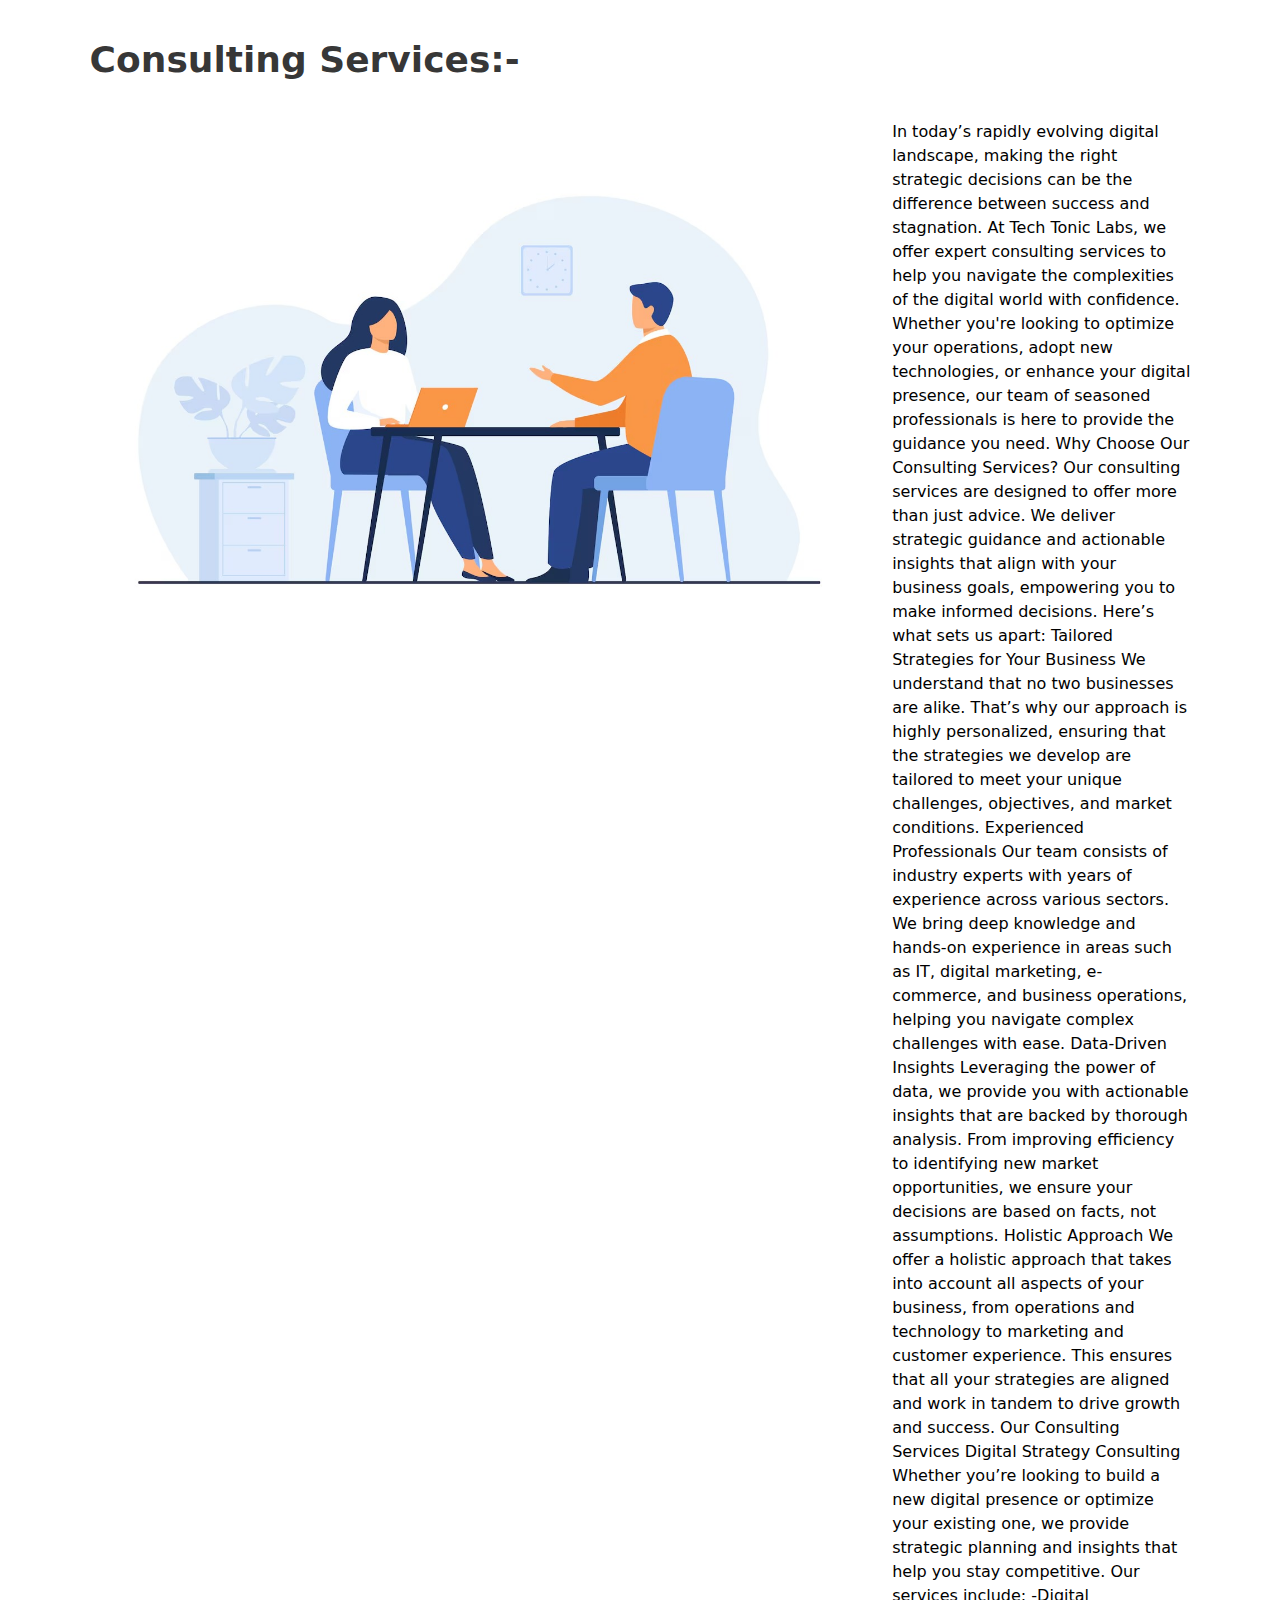
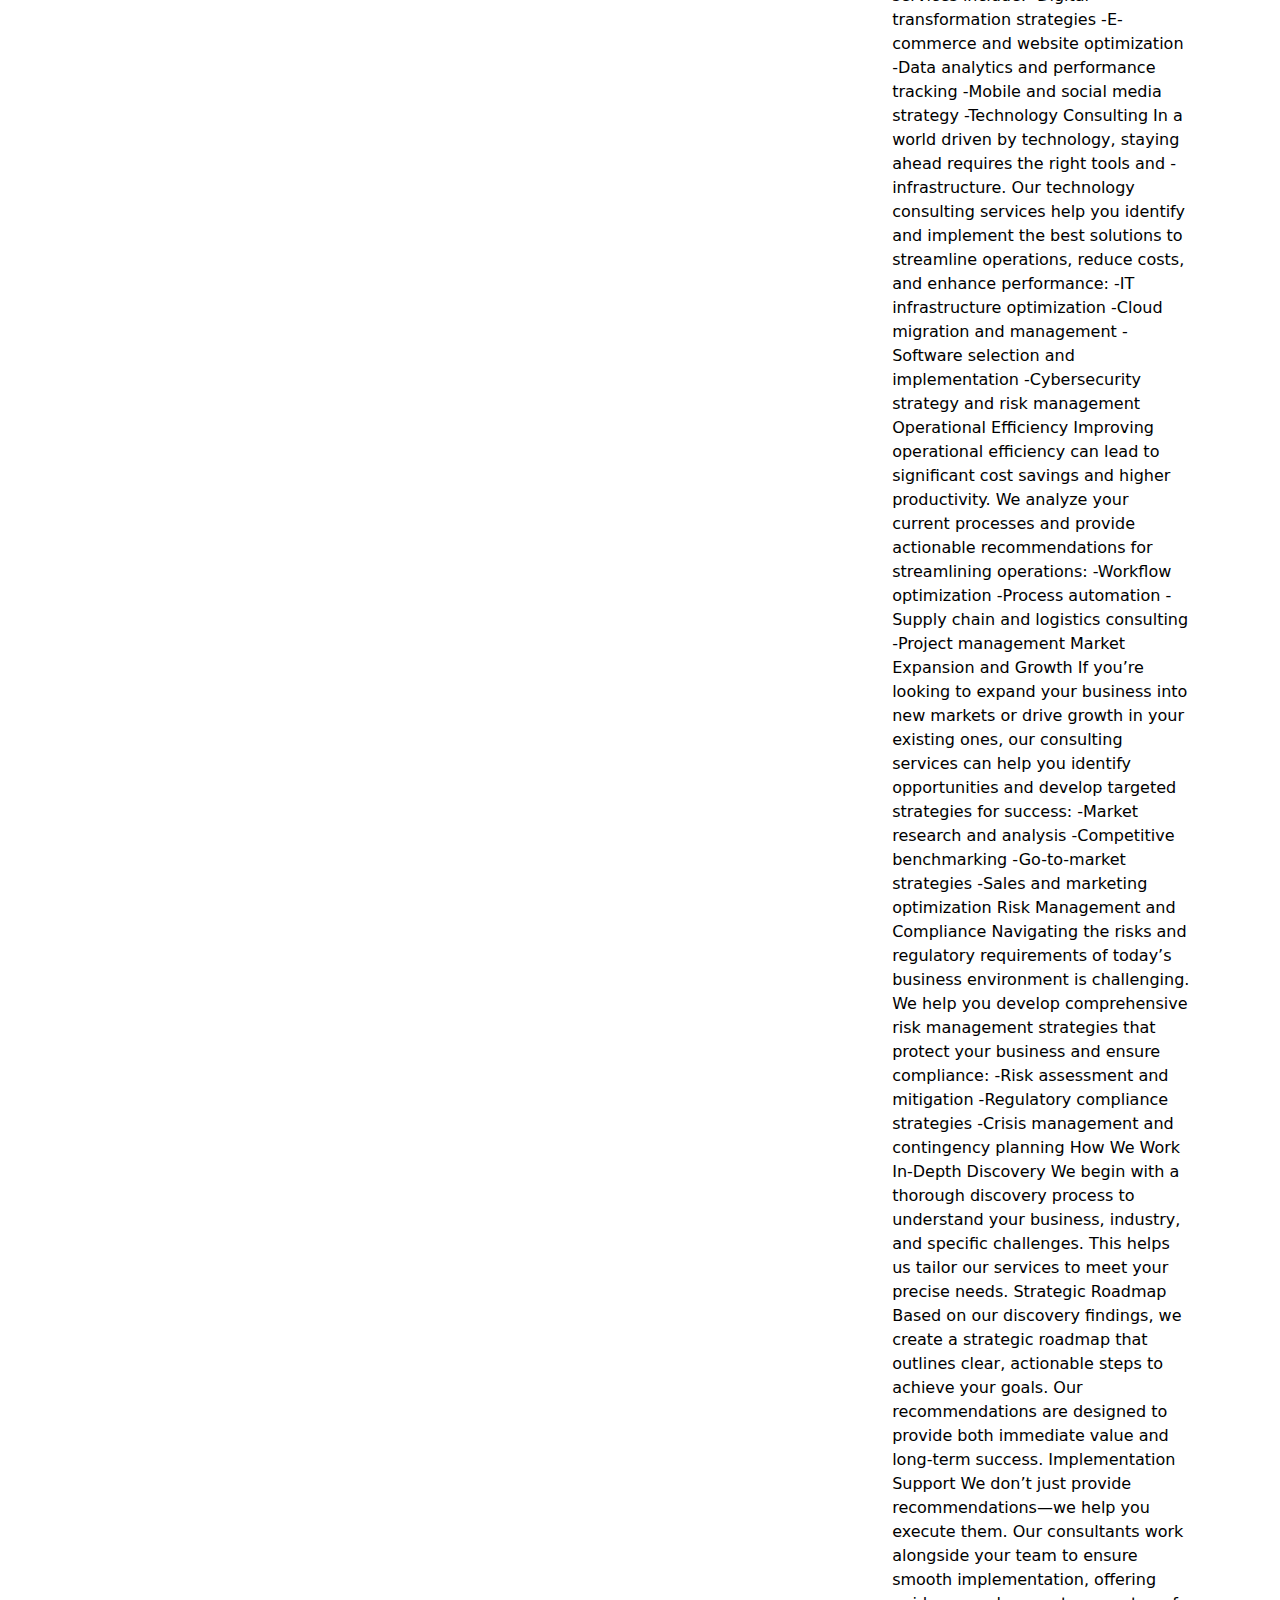
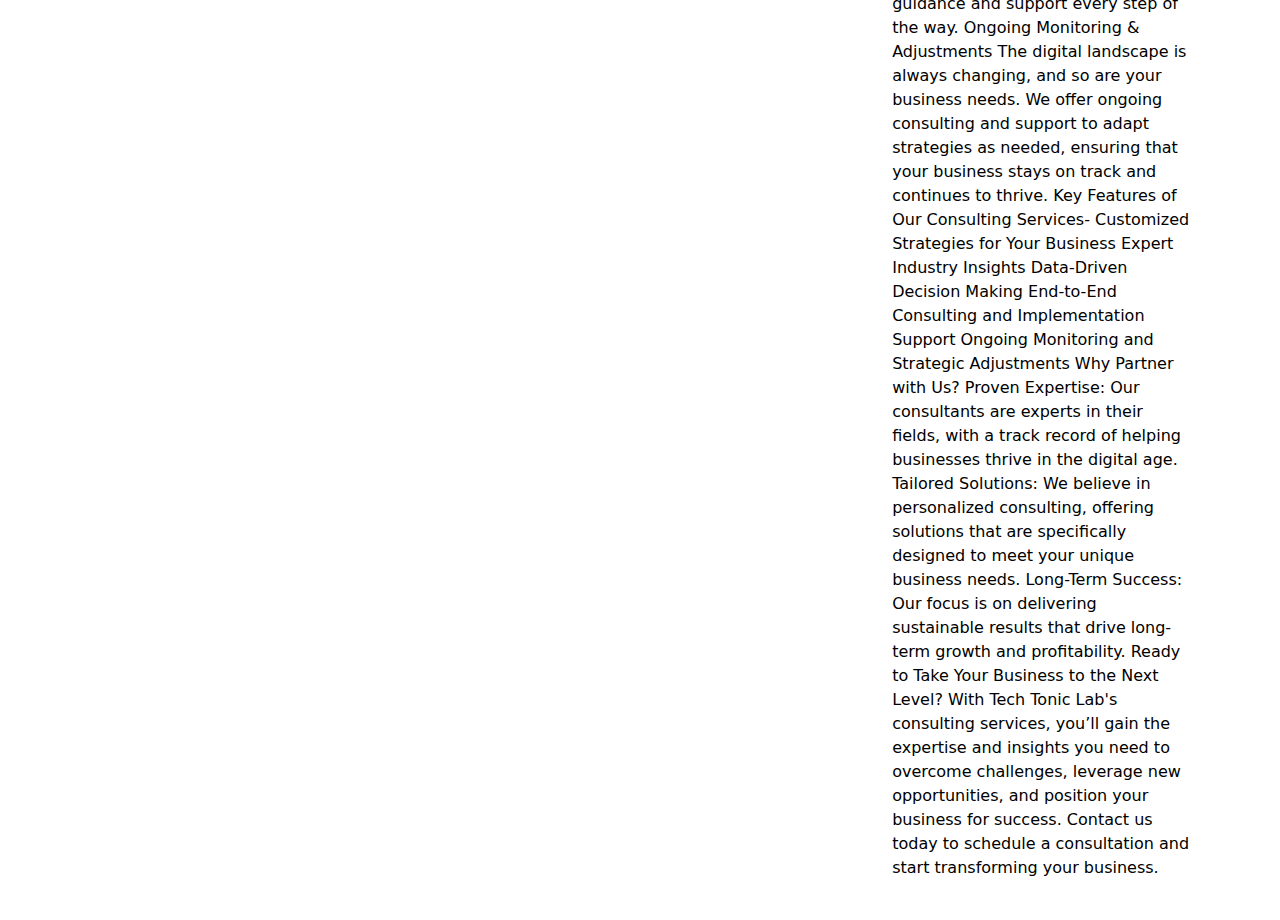
<file: Consulting.html>
<!DOCTYPE html>
<html lang="en">
<head>
    <meta charset="UTF-8">
    <meta name="viewport" content="width=device-width, initial-scale=1.0">
    <title>Consulting</title>
    <link rel="stylesheet" href="styles.css">
    
</head>
<body>
    <div class="px-[7%] my-10">

        <h1 class="text-xl sm:text-4xl text-black/80 font-bold text-start my-10">Consulting Services:-
        </h1>

        <div class="flex flex-col sm:flex-row my-10 gap-8">

            <img src="images/startup.jpeg" alt="img" class="object-contain h-[60vh] w-[70%] mx-auto flex-1">

            <p class="text-md font-light">
                In today’s rapidly evolving digital landscape, making the right strategic decisions can be the difference between success and stagnation. At Tech Tonic Labs, we offer expert consulting services to help you navigate the complexities of the digital world with confidence. Whether you're looking to optimize your operations, adopt new technologies, or enhance your digital presence, our team of seasoned professionals is here to provide the guidance you need.



Why Choose Our Consulting Services?

Our consulting services are designed to offer more than just advice. We deliver strategic guidance and actionable insights that align with your business goals, empowering you to make informed decisions. Here’s what sets us apart:

Tailored Strategies for Your Business We understand that no two businesses are alike. That’s why our approach is highly personalized, ensuring that the strategies we develop are tailored to meet your unique challenges, objectives, and market conditions.

Experienced Professionals Our team consists of industry experts with years of experience across various sectors. We bring deep knowledge and hands-on experience in areas such as IT, digital marketing, e-commerce, and business operations, helping you navigate complex challenges with ease.

Data-Driven Insights Leveraging the power of data, we provide you with actionable insights that are backed by thorough analysis. From improving efficiency to identifying new market opportunities, we ensure your decisions are based on facts, not assumptions.

Holistic Approach We offer a holistic approach that takes into account all aspects of your business, from operations and technology to marketing and customer experience. This ensures that all your strategies are aligned and work in tandem to drive growth and success.



Our Consulting Services

Digital Strategy Consulting Whether you’re looking to build a new digital presence or optimize your existing one, we provide strategic planning and insights that help you stay competitive. Our services include:

-Digital transformation strategies
-E-commerce and website optimization
-Data analytics and performance tracking
-Mobile and social media strategy
-Technology Consulting In a world driven by technology, staying ahead requires the right tools and -infrastructure. Our technology consulting services help you identify and implement the best solutions to streamline operations, reduce costs, and enhance performance:

-IT infrastructure optimization
-Cloud migration and management
-Software selection and implementation
-Cybersecurity strategy and risk management

Operational Efficiency Improving operational efficiency can lead to significant cost savings and higher productivity. We analyze your current processes and provide actionable recommendations for streamlining operations:

-Workflow optimization
-Process automation
-Supply chain and logistics consulting
-Project management


Market Expansion and Growth If you’re looking to expand your business into new markets or drive growth in your existing ones, our consulting services can help you identify opportunities and develop targeted strategies for success:

-Market research and analysis
-Competitive benchmarking
-Go-to-market strategies
-Sales and marketing optimization


Risk Management and Compliance Navigating the risks and regulatory requirements of today’s business environment is challenging. We help you develop comprehensive risk management strategies that protect your business and ensure compliance:

-Risk assessment and mitigation
-Regulatory compliance strategies
-Crisis management and contingency planning



How We Work

In-Depth Discovery We begin with a thorough discovery process to understand your business, industry, and specific challenges. This helps us tailor our services to meet your precise needs.

Strategic Roadmap Based on our discovery findings, we create a strategic roadmap that outlines clear, actionable steps to achieve your goals. Our recommendations are designed to provide both immediate value and long-term success.

Implementation Support We don’t just provide recommendations—we help you execute them. Our consultants work alongside your team to ensure smooth implementation, offering guidance and support every step of the way.

Ongoing Monitoring & Adjustments The digital landscape is always changing, and so are your business needs. We offer ongoing consulting and support to adapt strategies as needed, ensuring that your business stays on track and continues to thrive.



Key Features of Our Consulting Services-

Customized Strategies for Your Business
Expert Industry Insights
Data-Driven Decision Making
End-to-End Consulting and Implementation Support
Ongoing Monitoring and Strategic Adjustments



Why Partner with Us?

Proven Expertise: Our consultants are experts in their fields, with a track record of helping businesses thrive in the digital age.

Tailored Solutions: We believe in personalized consulting, offering solutions that are specifically designed to meet your unique business needs.

Long-Term Success: Our focus is on delivering sustainable results that drive long-term growth and profitability.


Ready to Take Your Business to the Next Level?


With Tech Tonic Lab's consulting services, you’ll gain the expertise and insights you need to overcome challenges, leverage new opportunities, and position your business for success. Contact us today to schedule a consultation and start transforming your business.


            </p>
    
</body>
</html>
</file>
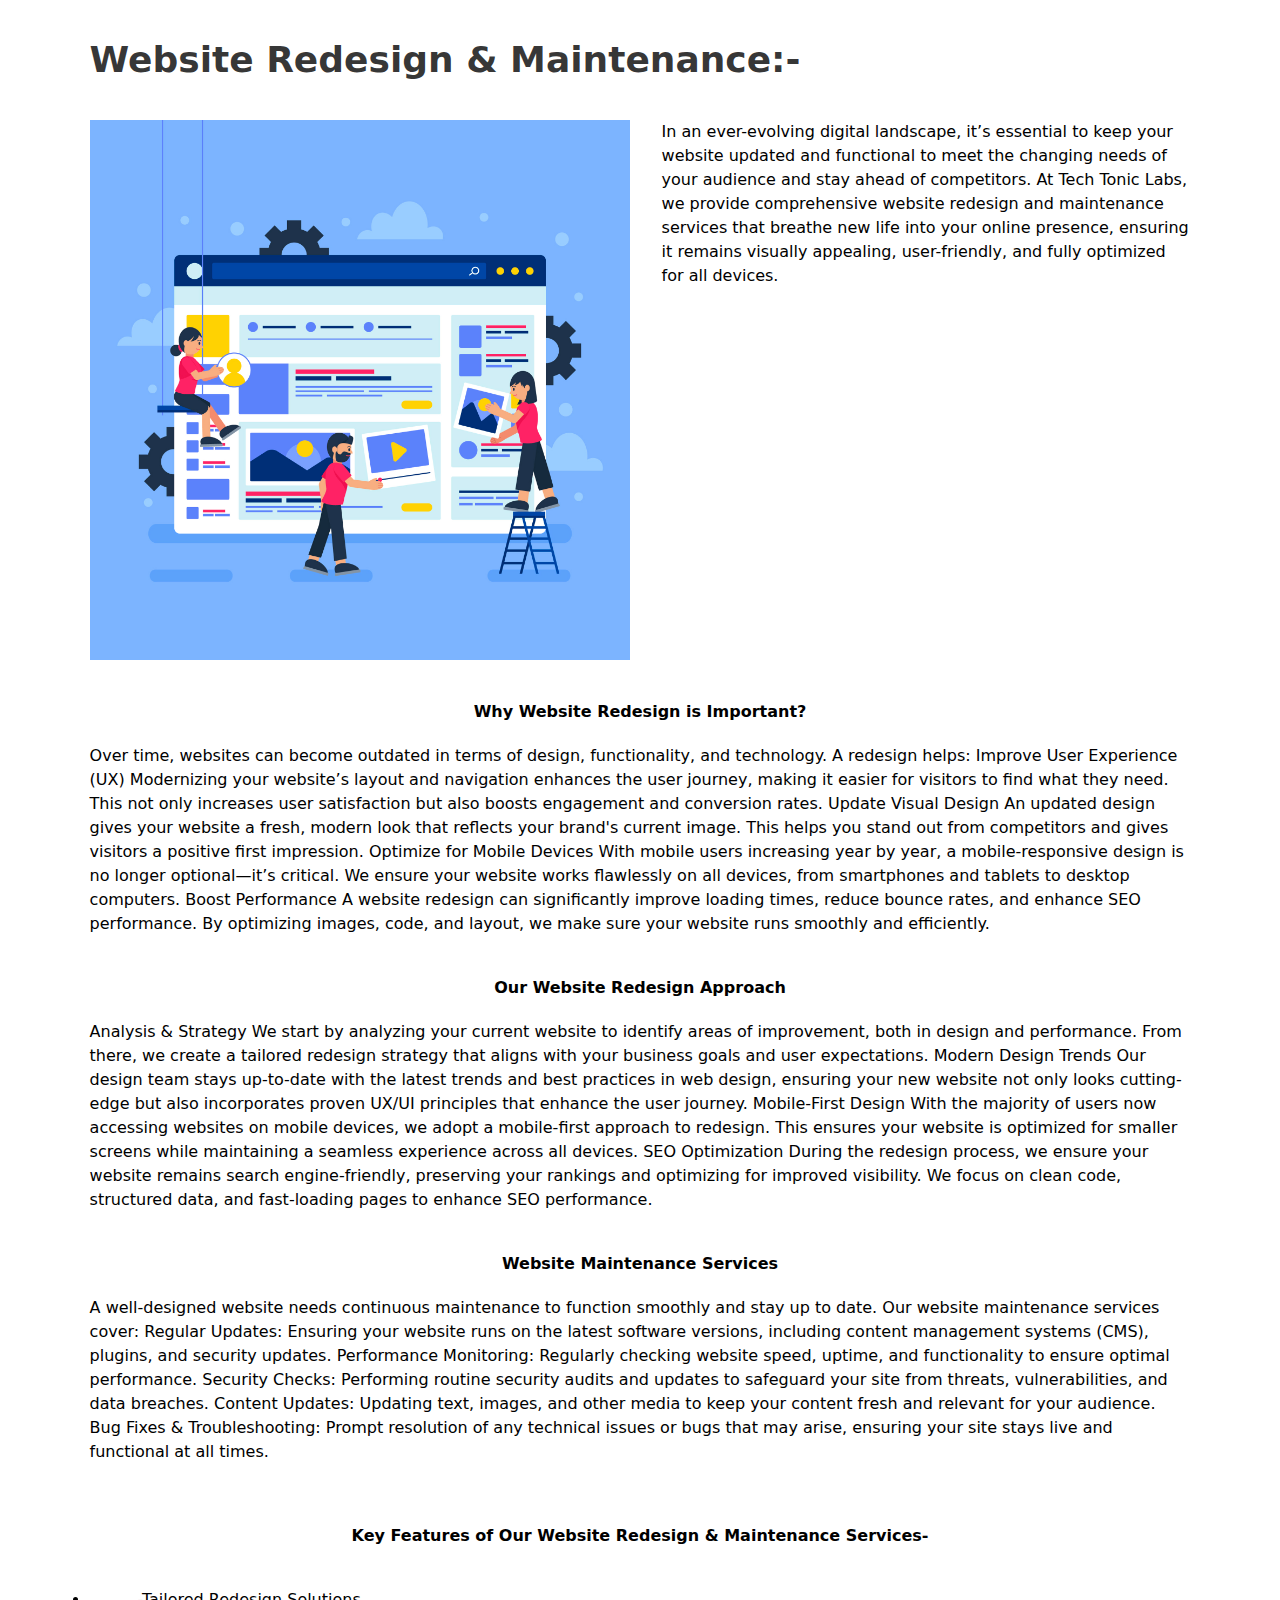
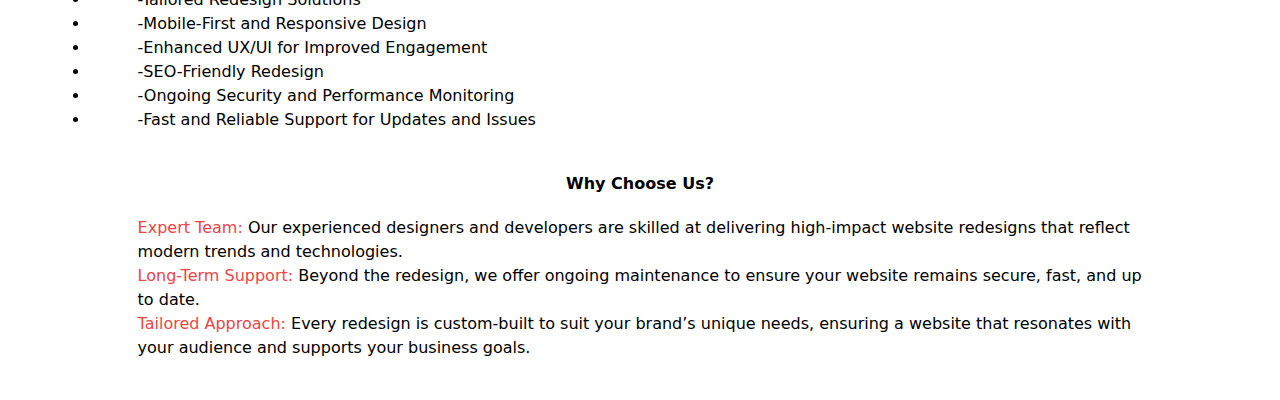
<file: redesign.html>
<!DOCTYPE html>
<html lang="en">
<head>
    <meta charset="UTF-8">
    <meta name="viewport" content="width=device-width, initial-scale=1.0">
    <title>Website Redesign </title>
    <link rel="stylesheet" href="styles.css">
</head>
<body>
    
    <div class="px-[7%] my-10">

        <h1 class="text-xl sm:text-4xl text-black/80 font-bold text-start my-10">Website Redesign & Maintenance:-
        </h1>

        <div class="flex flex-col sm:flex-row my-10 gap-8">

            <img src="images/maintainance.jpg" alt="img" class="object-contain h-[60vh] w-[70%] mx-auto flex-1">

            <p class="text-md font-light">
                In an ever-evolving digital landscape, it’s essential to keep your website updated and functional to meet the changing needs of your audience and stay ahead of competitors. At Tech Tonic Labs, we provide comprehensive website redesign and maintenance services that breathe new life into your online presence, ensuring it remains visually appealing, user-friendly, and fully optimized for all devices.

            </p>
            </div>

            <div class="  my-10 gap-12">
                <h1 class="font-bold mb-5 flex items-center justify-center">Why Website Redesign is Important?</h1>
                <p>Over time, websites can become outdated in terms of design, functionality, and technology. A redesign helps:

                    Improve User Experience (UX) Modernizing your website’s layout and navigation enhances the user journey, making it easier for visitors to find what they need. This not only increases user satisfaction but also boosts engagement and conversion rates.
                    
                    Update Visual Design An updated design gives your website a fresh, modern look that reflects your brand's current image. This helps you stand out from competitors and gives visitors a positive first impression.
                    
                    Optimize for Mobile Devices With mobile users increasing year by year, a mobile-responsive design is no longer optional—it’s critical. We ensure your website works flawlessly on all devices, from smartphones and tablets to desktop computers.
                    
                    Boost Performance A website redesign can significantly improve loading times, reduce bounce rates, and enhance SEO performance. By optimizing images, code, and layout, we make sure your website runs smoothly and efficiently.
                    
                </p>            
            </div>


            <div class="  my-10 gap-12">
                <h1 class="font-bold mb-5 flex items-center justify-center">Our Website Redesign Approach</h1>
                <p>Analysis & Strategy We start by analyzing your current website to identify areas of improvement, both in design and performance. From there, we create a tailored redesign strategy that aligns with your business goals and user expectations.

                    Modern Design Trends Our design team stays up-to-date with the latest trends and best practices in web design, ensuring your new website not only looks cutting-edge but also incorporates proven UX/UI principles that enhance the user journey.
                    
                    Mobile-First Design With the majority of users now accessing websites on mobile devices, we adopt a mobile-first approach to redesign. This ensures your website is optimized for smaller screens while maintaining a seamless experience across all devices.
                    
                    SEO Optimization During the redesign process, we ensure your website remains search engine-friendly, preserving your rankings and optimizing for improved visibility. We focus on clean code, structured data, and fast-loading pages to enhance SEO performance.
                    
                </p>            
            </div>




            <div class="  my-10 gap-12">
                <h1 class="font-bold mb-5 flex items-center justify-center">Website Maintenance Services</h1>
                <p>A well-designed website needs continuous maintenance to function smoothly and stay up to date. Our website maintenance services cover:

                    Regular Updates: Ensuring your website runs on the latest software versions, including content management systems (CMS), plugins, and security updates.
                    
                    Performance Monitoring: Regularly checking website speed, uptime, and functionality to ensure optimal performance.
                    
                    Security Checks: Performing routine security audits and updates to safeguard your site from threats, vulnerabilities, and data breaches.
                    
                    Content Updates: Updating text, images, and other media to keep your content fresh and relevant for your audience.
                    
                    Bug Fixes & Troubleshooting: Prompt resolution of any technical issues or bugs that may arise, ensuring your site stays live and functional at all times.
                    
                    
                </p>            
            </div>


            <div>
                <h1 class="font-bold mb-5 flex items-center justify-center p-5">Key Features of Our Website Redesign & Maintenance Services-</h1>
                <li class=" px-12">-Tailored Redesign Solutions</li>
                <li class=" px-12">-Mobile-First and Responsive Design</li>
                <li class=" px-12">-Enhanced UX/UI for Improved Engagement</li>
                <li class=" px-12">-SEO-Friendly Redesign</li>
                <li class=" px-12">-Ongoing Security and Performance Monitoring</li>
                <li class=" px-12">-Fast and Reliable Support for Updates and Issues</li>
                
            </div>
            

            <div class="  my-10 gap-12">
                <h1 class="font-bold mb-5 flex items-center justify-center">Why Choose Us?
                </h1>
                <p class="px-12"><span class="text-red-500">Expert Team: </span> Our experienced designers and developers are skilled at delivering high-impact website redesigns that reflect modern trends and technologies.

                </p>


                <p class="px-12"><span class="text-red-500">
                    Long-Term Support: </span> Beyond the redesign, we offer ongoing maintenance to ensure your website remains secure, fast, and up to date.

                </p>
                    


                <p class="px-12"><span class="text-red-500">
                    Tailored Approach: </span> Every redesign is custom-built to suit your brand’s unique needs, ensuring a website that resonates with your audience and supports your business goals.




                </p>
                    
                    
                           
            </div>




            </div>
    
</body>
</html>
</file>
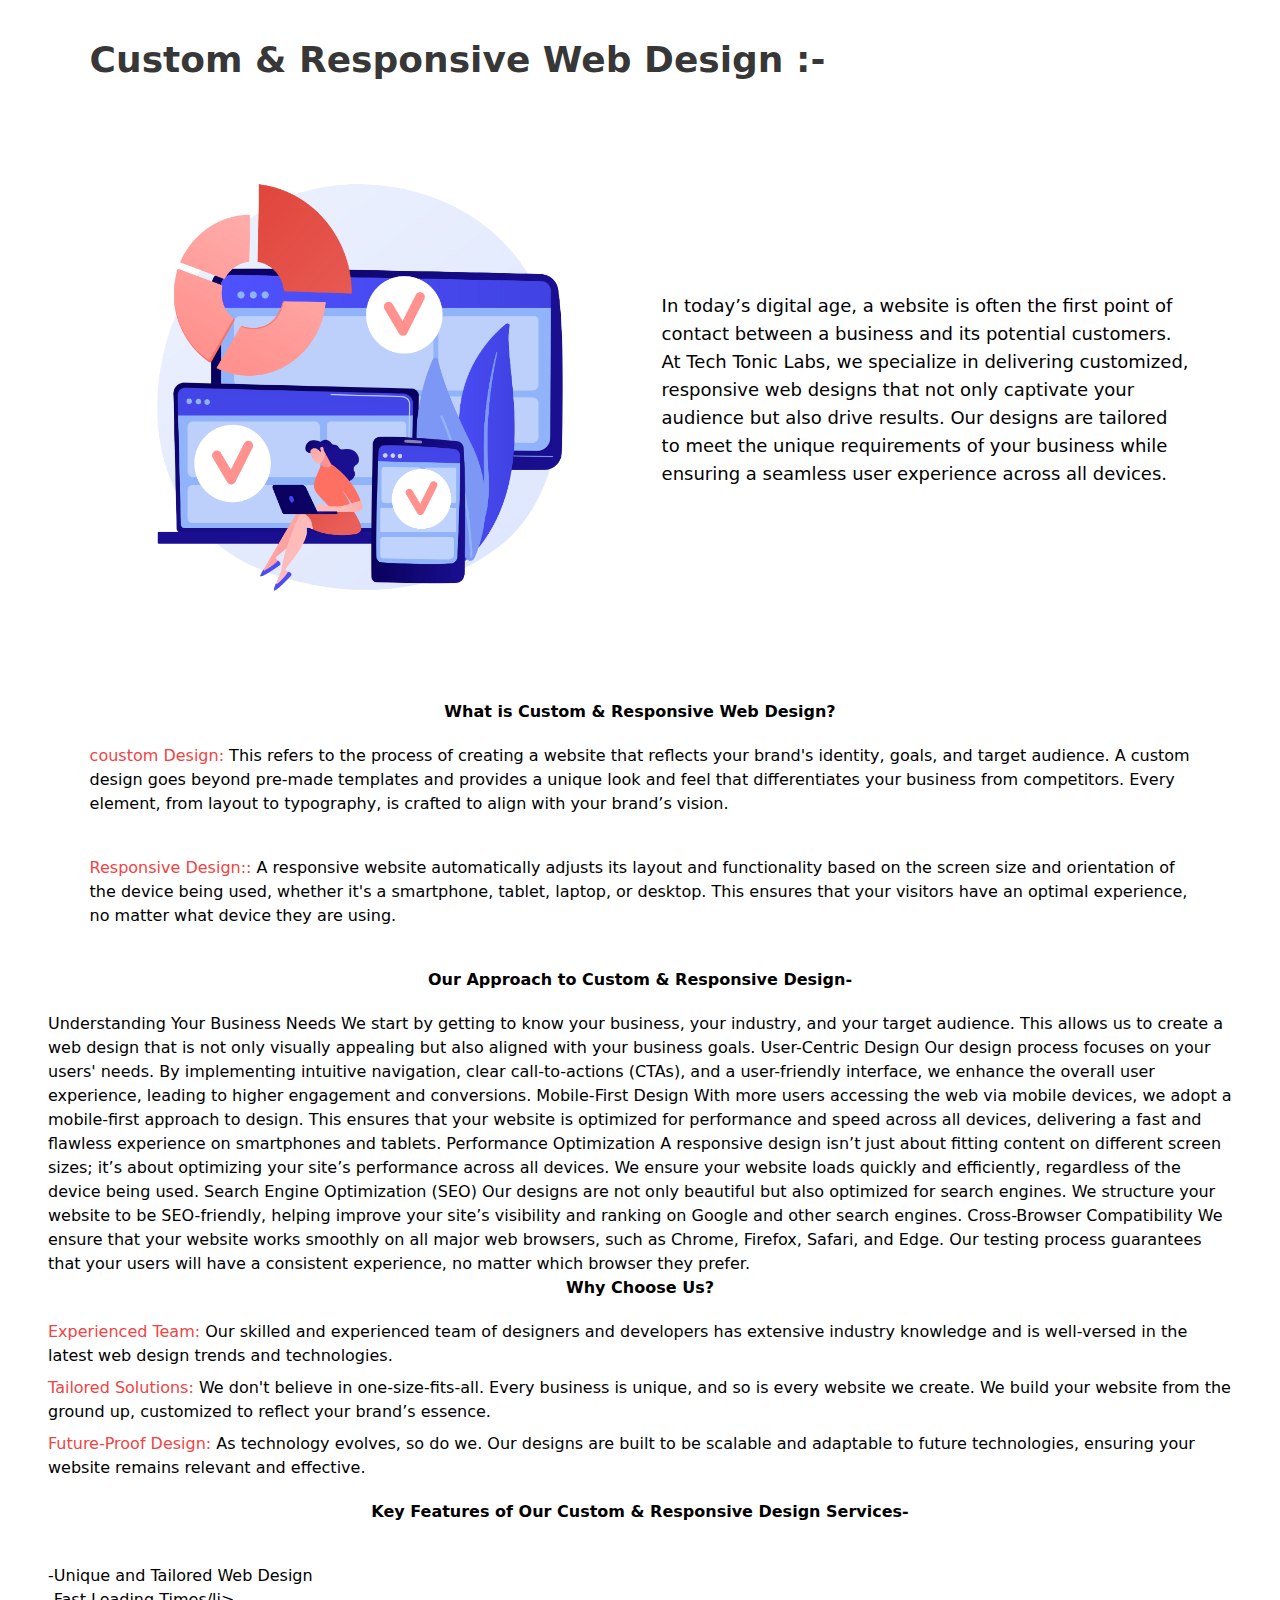
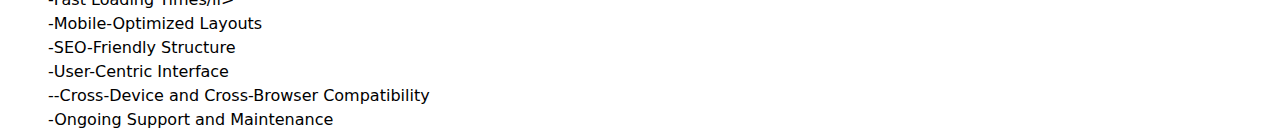
<file: responsive.html>
<!DOCTYPE html>
<html lang="en">

<head>
    <meta charset="UTF-8">
    <meta name="viewport" content="width=device-width, initial-scale=1.0">
    <title>Responsive</title>
    <link rel="stylesheet" href="styles.css">
</head>

<body>

    <div class="px-[7%] my-10">

        <h1 class="text-xl sm:text-4xl text-black/80 font-bold text-start my-10">Custom & Responsive Web Design :-
        </h1>

        <div class="flex flex-col sm:flex-row my-10 gap-8">

            <img src="images/responsiv.jpg" alt="img" class="object-contain h-[60vh] w-[70%] mx-auto flex-1">

            <p class="text-md font-light flex items-center text-lg">In today’s digital age, a website is often the first point of contact
                between a business and its potential customers. At Tech Tonic Labs, we specialize in delivering
                customized, responsive web designs that not only captivate your audience but also drive results. Our
                designs are tailored to meet the unique requirements of your business while ensuring a seamless user
                experience across all devices.</p>
        </div>

        <div class="  my-10 gap-12">
            <h1 class="font-bold mb-5 flex items-center justify-center">What is Custom & Responsive Web Design?</h1>
            <p><span class="text-red-500"> coustom Design:</span> This refers to the process of creating a website that reflects your brand's identity, goals, and target audience. A custom design goes beyond pre-made templates and provides a unique look and feel that differentiates your business from competitors. Every element, from layout to typography, is crafted to align with your brand’s vision.
            </p>            
        </div>

        <div class="  my-10 gap-12"></div>
            <p><span class="text-red-500"> Responsive Design::</span> A responsive website automatically adjusts its layout and functionality based on the screen size and orientation of the device being used, whether it's a smartphone, tablet, laptop, or desktop. This ensures that your visitors have an optimal experience, no matter what device they are using.

            </p>            
        </div>

        <div>
            <h1 class="font-bold mb-5 flex items-center justify-center">Our Approach to Custom & Responsive Design-</h1>
            <p class="px-12">Understanding Your Business Needs We start by getting to know your business, your industry, and your target audience. This allows us to create a web design that is not only visually appealing but also aligned with your business goals.

                User-Centric Design Our design process focuses on your users' needs. By implementing intuitive navigation, clear call-to-actions (CTAs), and a user-friendly interface, we enhance the overall user experience, leading to higher engagement and conversions.
                
                Mobile-First Design With more users accessing the web via mobile devices, we adopt a mobile-first approach to design. This ensures that your website is optimized for performance and speed across all devices, delivering a fast and flawless experience on smartphones and tablets.
                
                Performance Optimization A responsive design isn’t just about fitting content on different screen sizes; it’s about optimizing your site’s performance across all devices. We ensure your website loads quickly and efficiently, regardless of the device being used.
                
                Search Engine Optimization (SEO) Our designs are not only beautiful but also optimized for search engines. We structure your website to be SEO-friendly, helping improve your site’s visibility and ranking on Google and other search engines.
                
                Cross-Browser Compatibility We ensure that your website works smoothly on all major web browsers, such as Chrome, Firefox, Safari, and Edge. Our testing process guarantees that your users will have a consistent experience, no matter which browser they prefer.
                
                </p>
        </div>

        <div>
            <h1  class="font-bold mb-5 flex items-center justify-center">Why Choose Us?</h1>
            <p class="px-12 mb-2"><span class="text-red-500"> Experienced Team:</span> Our skilled and experienced team of designers and developers has extensive industry knowledge and is well-versed in the latest web design trends and technologies.</p>

               <p class="px-12 mb-2"><span class="text-red-500"> Tailored Solutions:</span> We don't believe in one-size-fits-all. Every business is unique, and so is every website we create. We build your website from the ground up, customized to reflect your brand’s essence.</p>
                
                <p class="px-12"><span class="text-red-500">Future-Proof Design: </span> As technology evolves, so do we. Our designs are built to be scalable and adaptable to future technologies, ensuring your website remains relevant and effective.
                </p>
        </div>

        <div>
            <h1 class="font-bold mb-5 flex items-center justify-center p-5">Key Features of Our Custom & Responsive Design Services-</h1>
            <li class=" px-12">-Unique and Tailored Web Design</li>
            <li class=" px-12">-Fast Loading Times/li>
            <li class=" px-12">-Mobile-Optimized Layouts</li>
            <li class=" px-12">-SEO-Friendly Structure</li>
            <li class=" px-12">-User-Centric Interface</li>
            <li class=" px-12">--Cross-Device and Cross-Browser Compatibility</li>
            <li class=" px-12">-Ongoing Support and Maintenance</li>
        </div>
        
    </div>
    


   

</body>

</html>
</file>
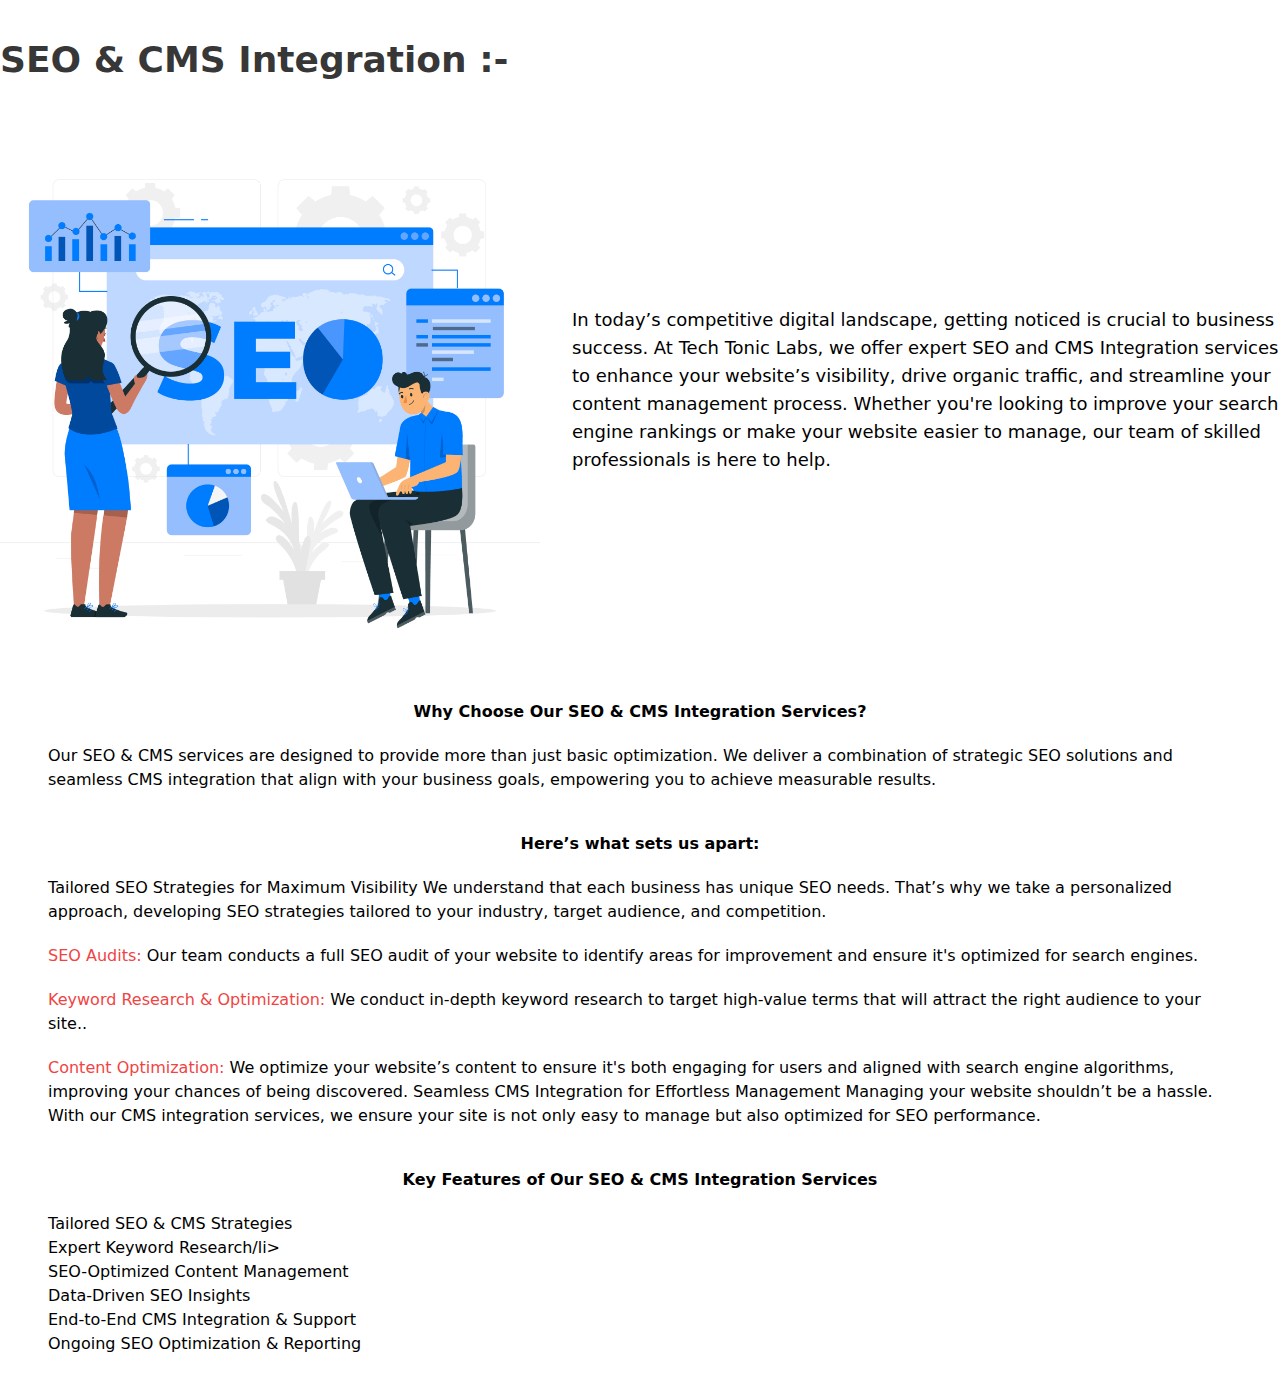
<file: seo.html>
<!DOCTYPE html>
<html lang="en">
<head>
    <meta charset="UTF-8">
    <meta name="viewport" content="width=device-width, initial-scale=1.0">
    <title>seo</title>
    <link rel="stylesheet" href="styles.css">
</head>
<body>
    <div class="px-[7%] my-10"></div>

        <h1 class="text-xl sm:text-4xl text-black/80 font-bold text-start my-10">SEO & CMS Integration :-
        </h1>

        <div class="flex flex-col sm:flex-row my-10 gap-8">

            <img src="images/SEO.jpg" alt="img" class="object-contain h-[60vh] w-[70%] mx-auto flex-1">
            
            <p class="text-md font-light flex items-center text-lg">In today’s competitive digital landscape, getting noticed is crucial to business success. At Tech Tonic Labs, we offer expert SEO and CMS Integration services to enhance your website’s visibility, drive organic traffic, and streamline your content management process. Whether you're looking to improve your search engine rankings or make your website easier to manage, our team of skilled professionals is here to help.
            </p>
            </div>

            <div class="  my-10 gap-12">
                <h1 class="font-bold mb-5 flex items-center justify-center">Why Choose Our SEO & CMS Integration Services?</h1>
                <p class="px-12"> Our SEO & CMS services are designed to provide more than just basic optimization. We deliver a combination of strategic SEO solutions and seamless CMS integration that align with your business goals, empowering you to achieve measurable results.

                </p>            
            </div>


            <div class="  my-10 gap-12">
                <h1 class="font-bold mb-5 flex items-center justify-center">Here’s what sets us apart:</h1>
                <p class="px-12 mb-5"> Tailored SEO Strategies for Maximum Visibility
                    We understand that each business has unique SEO needs. That’s why we take a personalized approach, developing SEO strategies tailored to your industry, target audience, and competition.
                </p> 
                <p class="px-12 mb-5"><span class="text-red-500">SEO Audits:</span>  Our team conducts a full SEO audit of your website to identify areas for improvement and ensure it's optimized for search engines.</p> 
                
                <p class="px-12 mb-5"><span class="text-red-500">  Keyword Research & Optimization:</span> We conduct in-depth keyword research to target high-value terms that will attract the right audience to your site..</p> 


                <p class="px-12 mt-4"><span class="text-red-500">  Content Optimization: </span> We optimize your website’s content to ensure it's both engaging for users and aligned with search engine algorithms, improving your chances of being discovered.
                    Seamless CMS Integration for Effortless Management
                    Managing your website shouldn’t be a hassle. With our CMS integration services, we ensure your site is not only easy to manage but also optimized for SEO performance.
                    </p> 
            </div>


            <div class="  my-10 gap-12">
                <h1 class="font-bold mb-5 flex items-center justify-center">Key Features of Our SEO & CMS Integration Services</h1>
                <li class=" px-12">Tailored SEO & CMS Strategies</li>
                <li class=" px-12">Expert Keyword Research/li>
                <li class=" px-12">SEO-Optimized Content Management</li>
                <li class=" px-12">Data-Driven SEO Insights</li>
                <li class=" px-12">End-to-End CMS Integration & Support</li>
                <li class=" px-12">Ongoing SEO Optimization & Reporting</li>
                          
            </div>
    
            </div>

        
</body>
</html>
</file>
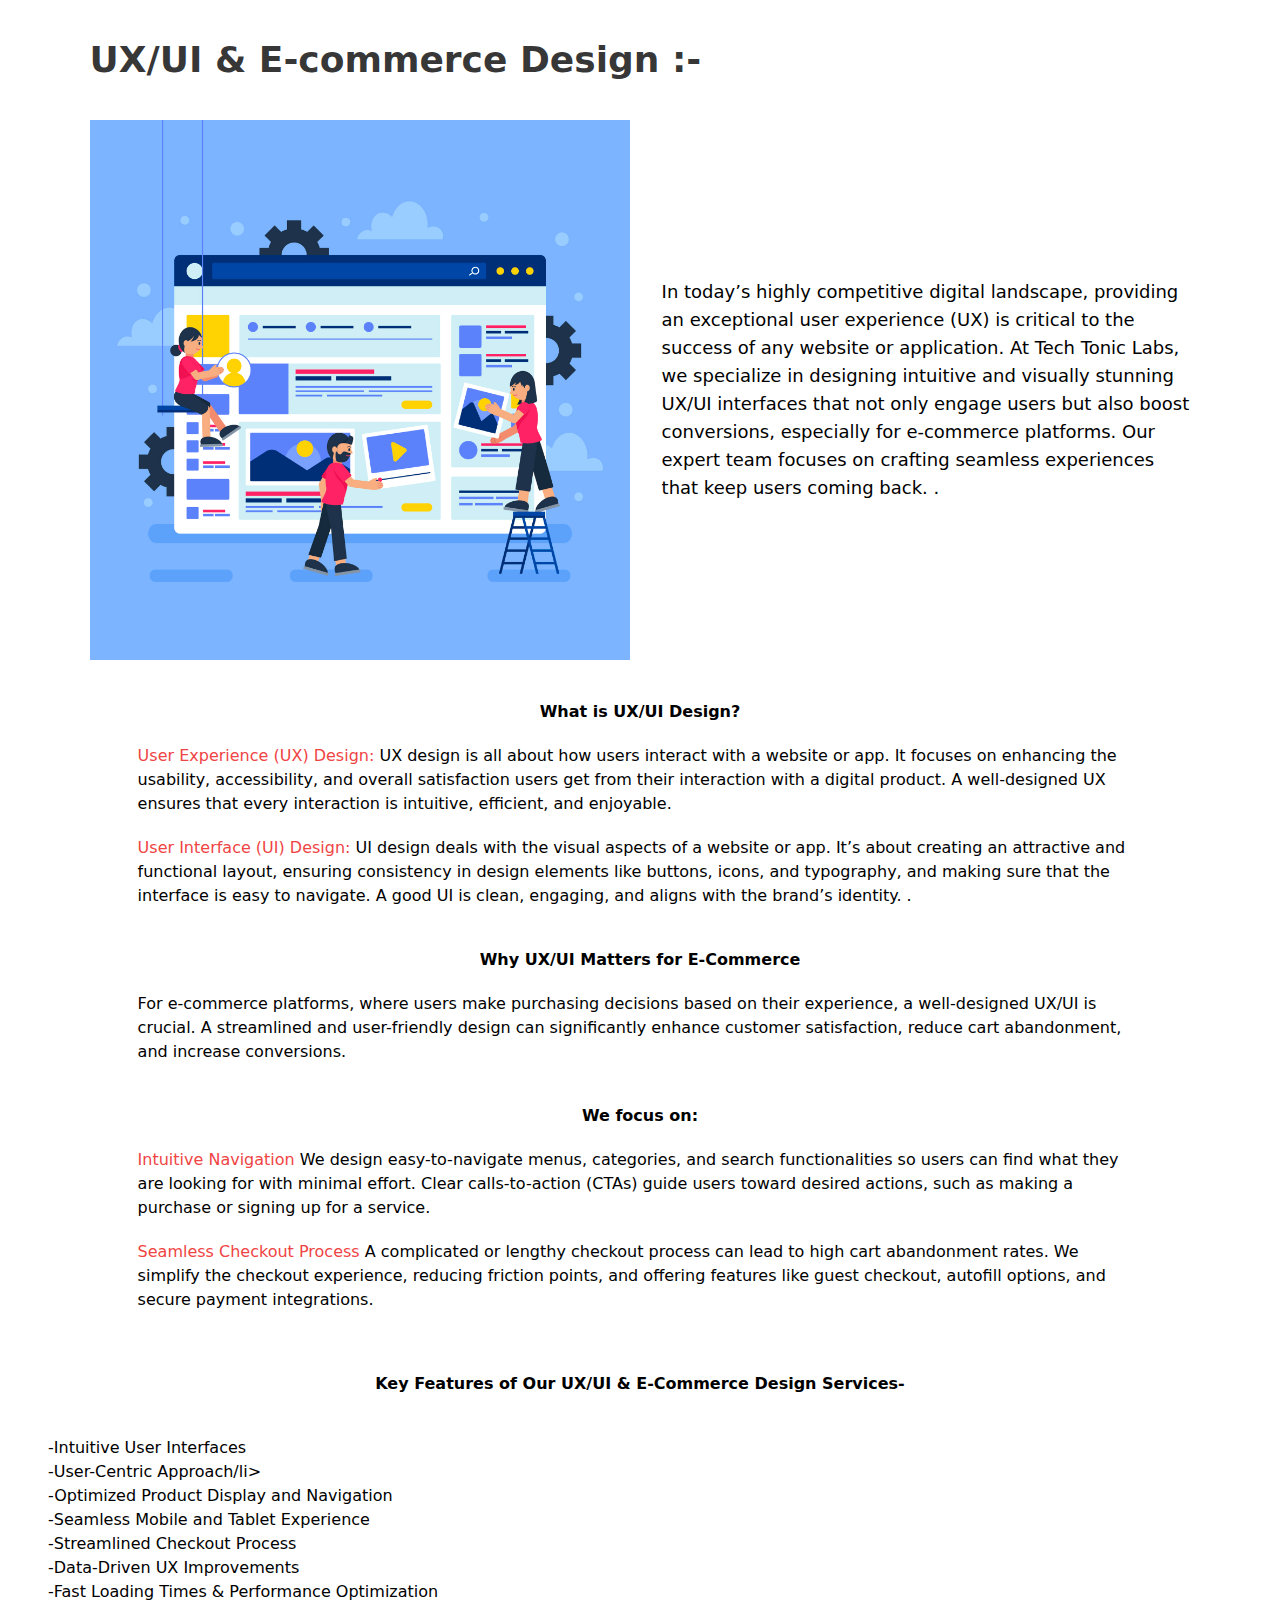
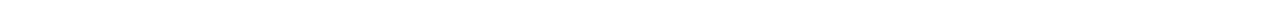
<file: ux.html>
<!DOCTYPE html>
<html lang="en">

<head>
    <meta charset="UTF-8">
    <meta name="viewport" content="width=device-width, initial-scale=1.0">
    <title>UI/UX</title>
    <link rel="stylesheet" href="styles.css">
</head>

<body>
    <div class="px-[7%] my-10">

        <h1 class="text-xl sm:text-4xl text-black/80 font-bold text-start my-10">UX/UI & E-commerce Design :-
        </h1>

        <div class="flex flex-col sm:flex-row my-10 gap-8">

            <img src="images/maintainance.jpg" alt="img" class="object-contain h-[60vh] w-[70%] mx-auto flex-1">

            <p class="text-md font-light flex items-center text-lg">In today’s highly competitive digital landscape, providing an exceptional user experience (UX) is critical to the success of any website or application. At Tech Tonic Labs, we specialize in designing intuitive and visually stunning UX/UI interfaces that not only engage users but also boost conversions, especially for e-commerce platforms. Our expert team focuses on crafting seamless experiences that keep users coming back.
                .</p>
                </div>

                <div class="  my-10 gap-12">
                    <h1 class="font-bold mb-5 flex items-center justify-center">What is UX/UI Design?</h1>
                   <p class="px-12 mb-5"> <span class="text-red-500"> User Experience (UX) Design: </span> UX design is all about how users interact with a website or app. It focuses on enhancing the usability, accessibility, and overall satisfaction users get from their interaction with a digital product. A well-designed UX ensures that every interaction is intuitive, efficient, and enjoyable.</p> 
                   
                   <p class="px-12"> <span class="text-red-500"> User Interface (UI) Design: </span> UI design deals with the visual aspects of a website or app. It’s about creating an attractive and functional layout, ensuring consistency in design elements like buttons, icons, and typography, and making sure that the interface is easy to navigate. A good UI is clean, engaging, and aligns with the brand’s identity.
                    .</p> 
                </div>

                <div class="  my-10 gap-12">
                    <h1 class="font-bold mb-5 flex items-center justify-center">Why UX/UI Matters for E-Commerce</h1>
                    <p class="px-12">For e-commerce platforms, where users make purchasing decisions based on their experience, a well-designed UX/UI is crucial. A streamlined and user-friendly design can significantly enhance customer satisfaction, reduce cart abandonment, and increase conversions. 

                    </p>            
                </div>


                <div class="  my-10 gap-12"></div>
                    <h1 class="font-bold mb-5 flex items-center justify-center">We focus on:</h1>
                    <p class="px-12 mb-5"> <span class="text-red-500"> Intuitive Navigation</span>
                        We design easy-to-navigate menus, categories, and search functionalities so users can find what they are looking for with minimal effort. Clear calls-to-action (CTAs) guide users toward desired actions, such as making a purchase or signing up for a service.
                        

                    </p> 
                    
                    <p class="px-12"> <span class="text-red-500"> Seamless Checkout Process</span>
                        A complicated or lengthy checkout process can lead to high cart abandonment rates. We simplify the checkout experience, reducing friction points, and offering features like guest checkout, autofill options, and secure payment integrations.


                    </p> 


                </div>


                <div>
                    <h1 class="font-bold mb-5 flex items-center justify-center p-5">Key Features of Our UX/UI & E-Commerce Design Services-</h1>
                    <li class=" px-12">-Intuitive User Interfaces</li>
                    <li class=" px-12">-User-Centric Approach/li>
                    <li class=" px-12">-Optimized Product Display and Navigation</li>
                    <li class=" px-12">-Seamless Mobile and Tablet Experience</li>
                    <li class=" px-12">-Streamlined Checkout Process</li>
                    <li class=" px-12">-Data-Driven UX Improvements</li>
                    <li class=" px-12">-Fast Loading Times & Performance Optimization</li>
                </div>
        



                </div>

</body>

</html>
</file>
<file: styles.css>
*, ::before, ::after {
  --tw-border-spacing-x: 0;
  --tw-border-spacing-y: 0;
  --tw-translate-x: 0;
  --tw-translate-y: 0;
  --tw-rotate: 0;
  --tw-skew-x: 0;
  --tw-skew-y: 0;
  --tw-scale-x: 1;
  --tw-scale-y: 1;
  --tw-pan-x:  ;
  --tw-pan-y:  ;
  --tw-pinch-zoom:  ;
  --tw-scroll-snap-strictness: proximity;
  --tw-gradient-from-position:  ;
  --tw-gradient-via-position:  ;
  --tw-gradient-to-position:  ;
  --tw-ordinal:  ;
  --tw-slashed-zero:  ;
  --tw-numeric-figure:  ;
  --tw-numeric-spacing:  ;
  --tw-numeric-fraction:  ;
  --tw-ring-inset:  ;
  --tw-ring-offset-width: 0px;
  --tw-ring-offset-color: #fff;
  --tw-ring-color: rgb(59 130 246 / 0.5);
  --tw-ring-offset-shadow: 0 0 #0000;
  --tw-ring-shadow: 0 0 #0000;
  --tw-shadow: 0 0 #0000;
  --tw-shadow-colored: 0 0 #0000;
  --tw-blur:  ;
  --tw-brightness:  ;
  --tw-contrast:  ;
  --tw-grayscale:  ;
  --tw-hue-rotate:  ;
  --tw-invert:  ;
  --tw-saturate:  ;
  --tw-sepia:  ;
  --tw-drop-shadow:  ;
  --tw-backdrop-blur:  ;
  --tw-backdrop-brightness:  ;
  --tw-backdrop-contrast:  ;
  --tw-backdrop-grayscale:  ;
  --tw-backdrop-hue-rotate:  ;
  --tw-backdrop-invert:  ;
  --tw-backdrop-opacity:  ;
  --tw-backdrop-saturate:  ;
  --tw-backdrop-sepia:  ;
  --tw-contain-size:  ;
  --tw-contain-layout:  ;
  --tw-contain-paint:  ;
  --tw-contain-style:  ;
}

::backdrop {
  --tw-border-spacing-x: 0;
  --tw-border-spacing-y: 0;
  --tw-translate-x: 0;
  --tw-translate-y: 0;
  --tw-rotate: 0;
  --tw-skew-x: 0;
  --tw-skew-y: 0;
  --tw-scale-x: 1;
  --tw-scale-y: 1;
  --tw-pan-x:  ;
  --tw-pan-y:  ;
  --tw-pinch-zoom:  ;
  --tw-scroll-snap-strictness: proximity;
  --tw-gradient-from-position:  ;
  --tw-gradient-via-position:  ;
  --tw-gradient-to-position:  ;
  --tw-ordinal:  ;
  --tw-slashed-zero:  ;
  --tw-numeric-figure:  ;
  --tw-numeric-spacing:  ;
  --tw-numeric-fraction:  ;
  --tw-ring-inset:  ;
  --tw-ring-offset-width: 0px;
  --tw-ring-offset-color: #fff;
  --tw-ring-color: rgb(59 130 246 / 0.5);
  --tw-ring-offset-shadow: 0 0 #0000;
  --tw-ring-shadow: 0 0 #0000;
  --tw-shadow: 0 0 #0000;
  --tw-shadow-colored: 0 0 #0000;
  --tw-blur:  ;
  --tw-brightness:  ;
  --tw-contrast:  ;
  --tw-grayscale:  ;
  --tw-hue-rotate:  ;
  --tw-invert:  ;
  --tw-saturate:  ;
  --tw-sepia:  ;
  --tw-drop-shadow:  ;
  --tw-backdrop-blur:  ;
  --tw-backdrop-brightness:  ;
  --tw-backdrop-contrast:  ;
  --tw-backdrop-grayscale:  ;
  --tw-backdrop-hue-rotate:  ;
  --tw-backdrop-invert:  ;
  --tw-backdrop-opacity:  ;
  --tw-backdrop-saturate:  ;
  --tw-backdrop-sepia:  ;
  --tw-contain-size:  ;
  --tw-contain-layout:  ;
  --tw-contain-paint:  ;
  --tw-contain-style:  ;
}

/*
! tailwindcss v3.4.13 | MIT License | https://tailwindcss.com
*/

/*
1. Prevent padding and border from affecting element width. (https://github.com/mozdevs/cssremedy/issues/4)
2. Allow adding a border to an element by just adding a border-width. (https://github.com/tailwindcss/tailwindcss/pull/116)
*/

*,
::before,
::after {
  box-sizing: border-box;
  /* 1 */
  border-width: 0;
  /* 2 */
  border-style: solid;
  /* 2 */
  border-color: #e5e7eb;
  /* 2 */
}

::before,
::after {
  --tw-content: '';
}

/*
1. Use a consistent sensible line-height in all browsers.
2. Prevent adjustments of font size after orientation changes in iOS.
3. Use a more readable tab size.
4. Use the user's configured `sans` font-family by default.
5. Use the user's configured `sans` font-feature-settings by default.
6. Use the user's configured `sans` font-variation-settings by default.
7. Disable tap highlights on iOS
*/

html,
:host {
  line-height: 1.5;
  /* 1 */
  -webkit-text-size-adjust: 100%;
  /* 2 */
  -moz-tab-size: 4;
  /* 3 */
  -o-tab-size: 4;
     tab-size: 4;
  /* 3 */
  font-family: ui-sans-serif, system-ui, sans-serif, "Apple Color Emoji", "Segoe UI Emoji", "Segoe UI Symbol", "Noto Color Emoji";
  /* 4 */
  font-feature-settings: normal;
  /* 5 */
  font-variation-settings: normal;
  /* 6 */
  -webkit-tap-highlight-color: transparent;
  /* 7 */
}

/*
1. Remove the margin in all browsers.
2. Inherit line-height from `html` so users can set them as a class directly on the `html` element.
*/

body {
  margin: 0;
  /* 1 */
  line-height: inherit;
  /* 2 */
}

/*
1. Add the correct height in Firefox.
2. Correct the inheritance of border color in Firefox. (https://bugzilla.mozilla.org/show_bug.cgi?id=190655)
3. Ensure horizontal rules are visible by default.
*/

hr {
  height: 0;
  /* 1 */
  color: inherit;
  /* 2 */
  border-top-width: 1px;
  /* 3 */
}

/*
Add the correct text decoration in Chrome, Edge, and Safari.
*/

abbr:where([title]) {
  -webkit-text-decoration: underline dotted;
          text-decoration: underline dotted;
}

/*
Remove the default font size and weight for headings.
*/

h1,
h2,
h3,
h4,
h5,
h6 {
  font-size: inherit;
  font-weight: inherit;
}

/*
Reset links to optimize for opt-in styling instead of opt-out.
*/

a {
  color: inherit;
  text-decoration: inherit;
}

/*
Add the correct font weight in Edge and Safari.
*/

b,
strong {
  font-weight: bolder;
}

/*
1. Use the user's configured `mono` font-family by default.
2. Use the user's configured `mono` font-feature-settings by default.
3. Use the user's configured `mono` font-variation-settings by default.
4. Correct the odd `em` font sizing in all browsers.
*/

code,
kbd,
samp,
pre {
  font-family: ui-monospace, SFMono-Regular, Menlo, Monaco, Consolas, "Liberation Mono", "Courier New", monospace;
  /* 1 */
  font-feature-settings: normal;
  /* 2 */
  font-variation-settings: normal;
  /* 3 */
  font-size: 1em;
  /* 4 */
}

/*
Add the correct font size in all browsers.
*/

small {
  font-size: 80%;
}

/*
Prevent `sub` and `sup` elements from affecting the line height in all browsers.
*/

sub,
sup {
  font-size: 75%;
  line-height: 0;
  position: relative;
  vertical-align: baseline;
}

sub {
  bottom: -0.25em;
}

sup {
  top: -0.5em;
}

/*
1. Remove text indentation from table contents in Chrome and Safari. (https://bugs.chromium.org/p/chromium/issues/detail?id=999088, https://bugs.webkit.org/show_bug.cgi?id=201297)
2. Correct table border color inheritance in all Chrome and Safari. (https://bugs.chromium.org/p/chromium/issues/detail?id=935729, https://bugs.webkit.org/show_bug.cgi?id=195016)
3. Remove gaps between table borders by default.
*/

table {
  text-indent: 0;
  /* 1 */
  border-color: inherit;
  /* 2 */
  border-collapse: collapse;
  /* 3 */
}

/*
1. Change the font styles in all browsers.
2. Remove the margin in Firefox and Safari.
3. Remove default padding in all browsers.
*/

button,
input,
optgroup,
select,
textarea {
  font-family: inherit;
  /* 1 */
  font-feature-settings: inherit;
  /* 1 */
  font-variation-settings: inherit;
  /* 1 */
  font-size: 100%;
  /* 1 */
  font-weight: inherit;
  /* 1 */
  line-height: inherit;
  /* 1 */
  letter-spacing: inherit;
  /* 1 */
  color: inherit;
  /* 1 */
  margin: 0;
  /* 2 */
  padding: 0;
  /* 3 */
}

/*
Remove the inheritance of text transform in Edge and Firefox.
*/

button,
select {
  text-transform: none;
}

/*
1. Correct the inability to style clickable types in iOS and Safari.
2. Remove default button styles.
*/

button,
input:where([type='button']),
input:where([type='reset']),
input:where([type='submit']) {
  -webkit-appearance: button;
  /* 1 */
  background-color: transparent;
  /* 2 */
  background-image: none;
  /* 2 */
}

/*
Use the modern Firefox focus style for all focusable elements.
*/

:-moz-focusring {
  outline: auto;
}

/*
Remove the additional `:invalid` styles in Firefox. (https://github.com/mozilla/gecko-dev/blob/2f9eacd9d3d995c937b4251a5557d95d494c9be1/layout/style/res/forms.css#L728-L737)
*/

:-moz-ui-invalid {
  box-shadow: none;
}

/*
Add the correct vertical alignment in Chrome and Firefox.
*/

progress {
  vertical-align: baseline;
}

/*
Correct the cursor style of increment and decrement buttons in Safari.
*/

::-webkit-inner-spin-button,
::-webkit-outer-spin-button {
  height: auto;
}

/*
1. Correct the odd appearance in Chrome and Safari.
2. Correct the outline style in Safari.
*/

[type='search'] {
  -webkit-appearance: textfield;
  /* 1 */
  outline-offset: -2px;
  /* 2 */
}

/*
Remove the inner padding in Chrome and Safari on macOS.
*/

::-webkit-search-decoration {
  -webkit-appearance: none;
}

/*
1. Correct the inability to style clickable types in iOS and Safari.
2. Change font properties to `inherit` in Safari.
*/

::-webkit-file-upload-button {
  -webkit-appearance: button;
  /* 1 */
  font: inherit;
  /* 2 */
}

/*
Add the correct display in Chrome and Safari.
*/

summary {
  display: list-item;
}

/*
Removes the default spacing and border for appropriate elements.
*/

blockquote,
dl,
dd,
h1,
h2,
h3,
h4,
h5,
h6,
hr,
figure,
p,
pre {
  margin: 0;
}

fieldset {
  margin: 0;
  padding: 0;
}

legend {
  padding: 0;
}

ol,
ul,
menu {
  list-style: none;
  margin: 0;
  padding: 0;
}

/*
Reset default styling for dialogs.
*/

dialog {
  padding: 0;
}

/*
Prevent resizing textareas horizontally by default.
*/

textarea {
  resize: vertical;
}

/*
1. Reset the default placeholder opacity in Firefox. (https://github.com/tailwindlabs/tailwindcss/issues/3300)
2. Set the default placeholder color to the user's configured gray 400 color.
*/

input::-moz-placeholder, textarea::-moz-placeholder {
  opacity: 1;
  /* 1 */
  color: #9ca3af;
  /* 2 */
}

input::placeholder,
textarea::placeholder {
  opacity: 1;
  /* 1 */
  color: #9ca3af;
  /* 2 */
}

/*
Set the default cursor for buttons.
*/

button,
[role="button"] {
  cursor: pointer;
}

/*
Make sure disabled buttons don't get the pointer cursor.
*/

:disabled {
  cursor: default;
}

/*
1. Make replaced elements `display: block` by default. (https://github.com/mozdevs/cssremedy/issues/14)
2. Add `vertical-align: middle` to align replaced elements more sensibly by default. (https://github.com/jensimmons/cssremedy/issues/14#issuecomment-634934210)
   This can trigger a poorly considered lint error in some tools but is included by design.
*/

img,
svg,
video,
canvas,
audio,
iframe,
embed,
object {
  display: block;
  /* 1 */
  vertical-align: middle;
  /* 2 */
}

/*
Constrain images and videos to the parent width and preserve their intrinsic aspect ratio. (https://github.com/mozdevs/cssremedy/issues/14)
*/

img,
video {
  max-width: 100%;
  height: auto;
}

/* Make elements with the HTML hidden attribute stay hidden by default */

[hidden] {
  display: none;
}

.container {
  width: 100%;
}

@media (min-width: 640px) {
  .container {
    max-width: 640px;
  }
}

@media (min-width: 768px) {
  .container {
    max-width: 768px;
  }
}

@media (min-width: 1024px) {
  .container {
    max-width: 1024px;
  }
}

@media (min-width: 1280px) {
  .container {
    max-width: 1280px;
  }
}

@media (min-width: 1536px) {
  .container {
    max-width: 1536px;
  }
}

.fixed {
  position: fixed;
}

.absolute {
  position: absolute;
}

.relative {
  position: relative;
}

.inset-0 {
  inset: 0px;
}

.-top-full {
  top: -100%;
}

.left-0 {
  left: 0px;
}

.top-16 {
  top: 4rem;
}

.z-10 {
  z-index: 10;
}

.mx-4 {
  margin-left: 1rem;
  margin-right: 1rem;
}

.mx-5 {
  margin-left: 1.25rem;
  margin-right: 1.25rem;
}

.mx-auto {
  margin-left: auto;
  margin-right: auto;
}

.my-10 {
  margin-top: 2.5rem;
  margin-bottom: 2.5rem;
}

.my-2 {
  margin-top: 0.5rem;
  margin-bottom: 0.5rem;
}

.my-20 {
  margin-top: 5rem;
  margin-bottom: 5rem;
}

.mb-2 {
  margin-bottom: 0.5rem;
}

.mb-5 {
  margin-bottom: 1.25rem;
}

.mt-10 {
  margin-top: 2.5rem;
}

.mt-2 {
  margin-top: 0.5rem;
}

.mt-20 {
  margin-top: 5rem;
}

.mt-4 {
  margin-top: 1rem;
}

.mt-5 {
  margin-top: 1.25rem;
}

.mt-6 {
  margin-top: 1.5rem;
}

.mt-7 {
  margin-top: 1.75rem;
}

.line-clamp-3 {
  overflow: hidden;
  display: -webkit-box;
  -webkit-box-orient: vertical;
  -webkit-line-clamp: 3;
}

.inline-block {
  display: inline-block;
}

.flex {
  display: flex;
}

.grid {
  display: grid;
}

.hidden {
  display: none;
}

.h-16 {
  height: 4rem;
}

.h-32 {
  height: 8rem;
}

.h-40 {
  height: 10rem;
}

.h-72 {
  height: 18rem;
}

.h-8 {
  height: 2rem;
}

.h-\[60vh\] {
  height: 60vh;
}

.h-\[70vh\] {
  height: 70vh;
}

.h-full {
  height: 100%;
}

.h-screen {
  height: 100vh;
}

.w-24 {
  width: 6rem;
}

.w-4\/5 {
  width: 80%;
}

.w-40 {
  width: 10rem;
}

.w-\[70\%\] {
  width: 70%;
}

.w-auto {
  width: auto;
}

.w-full {
  width: 100%;
}

.w-max {
  width: -moz-max-content;
  width: max-content;
}

.max-w-max {
  max-width: -moz-max-content;
  max-width: max-content;
}

.flex-1 {
  flex: 1 1 0%;
}

.transform {
  transform: translate(var(--tw-translate-x), var(--tw-translate-y)) rotate(var(--tw-rotate)) skewX(var(--tw-skew-x)) skewY(var(--tw-skew-y)) scaleX(var(--tw-scale-x)) scaleY(var(--tw-scale-y));
}

.cursor-pointer {
  cursor: pointer;
}

.grid-cols-1 {
  grid-template-columns: repeat(1, minmax(0, 1fr));
}

.flex-col {
  flex-direction: column;
}

.items-center {
  align-items: center;
}

.justify-center {
  justify-content: center;
}

.justify-between {
  justify-content: space-between;
}

.gap-12 {
  gap: 3rem;
}

.gap-4 {
  gap: 1rem;
}

.gap-6 {
  gap: 1.5rem;
}

.gap-8 {
  gap: 2rem;
}

.overflow-hidden {
  overflow: hidden;
}

.scroll-smooth {
  scroll-behavior: smooth;
}

.whitespace-nowrap {
  white-space: nowrap;
}

.whitespace-pre-wrap {
  white-space: pre-wrap;
}

.text-wrap {
  text-wrap: wrap;
}

.break-words {
  overflow-wrap: break-word;
}

.rounded {
  border-radius: 0.25rem;
}

.rounded-full {
  border-radius: 9999px;
}

.rounded-lg {
  border-radius: 0.5rem;
}

.rounded-sm {
  border-radius: 0.125rem;
}

.rounded-xl {
  border-radius: 0.75rem;
}

.border {
  border-width: 1px;
}

.border-2 {
  border-width: 2px;
}

.border-\[0\.5px\] {
  border-width: 0.5px;
}

.border-b-\[0\.5px\] {
  border-bottom-width: 0.5px;
}

.border-gray-100 {
  --tw-border-opacity: 1;
  border-color: rgb(243 244 246 / var(--tw-border-opacity));
}

.border-gray-400 {
  --tw-border-opacity: 1;
  border-color: rgb(156 163 175 / var(--tw-border-opacity));
}

.border-gray-500 {
  --tw-border-opacity: 1;
  border-color: rgb(107 114 128 / var(--tw-border-opacity));
}

.border-white {
  --tw-border-opacity: 1;
  border-color: rgb(255 255 255 / var(--tw-border-opacity));
}

.bg-\[\#333333\] {
  --tw-bg-opacity: 1;
  background-color: rgb(51 51 51 / var(--tw-bg-opacity));
}

.bg-\[\#ffffff00\] {
  background-color: #ffffff00;
}

.bg-black\/80 {
  background-color: rgb(0 0 0 / 0.8);
}

.bg-cyan-600 {
  --tw-bg-opacity: 1;
  background-color: rgb(8 145 178 / var(--tw-bg-opacity));
}

.bg-gray-100 {
  --tw-bg-opacity: 1;
  background-color: rgb(243 244 246 / var(--tw-bg-opacity));
}

.bg-gray-400 {
  --tw-bg-opacity: 1;
  background-color: rgb(156 163 175 / var(--tw-bg-opacity));
}

.bg-gray-800 {
  --tw-bg-opacity: 1;
  background-color: rgb(31 41 55 / var(--tw-bg-opacity));
}

.bg-green-600 {
  --tw-bg-opacity: 1;
  background-color: rgb(22 163 74 / var(--tw-bg-opacity));
}

.bg-orange-700 {
  --tw-bg-opacity: 1;
  background-color: rgb(194 65 12 / var(--tw-bg-opacity));
}

.bg-white {
  --tw-bg-opacity: 1;
  background-color: rgb(255 255 255 / var(--tw-bg-opacity));
}

.bg-black {
  --tw-bg-opacity: 1;
  background-color: rgb(0 0 0 / var(--tw-bg-opacity));
}

.bg-gradient-to-l {
  background-image: linear-gradient(to left, var(--tw-gradient-stops));
}

.from-cyan-300 {
  --tw-gradient-from: #67e8f9 var(--tw-gradient-from-position);
  --tw-gradient-to: rgb(103 232 249 / 0) var(--tw-gradient-to-position);
  --tw-gradient-stops: var(--tw-gradient-from), var(--tw-gradient-to);
}

.via-amber-200 {
  --tw-gradient-to: rgb(253 230 138 / 0)  var(--tw-gradient-to-position);
  --tw-gradient-stops: var(--tw-gradient-from), #fde68a var(--tw-gradient-via-position), var(--tw-gradient-to);
}

.to-purple-300 {
  --tw-gradient-to: #d8b4fe var(--tw-gradient-to-position);
}

.object-contain {
  -o-object-fit: contain;
     object-fit: contain;
}

.object-cover {
  -o-object-fit: cover;
     object-fit: cover;
}

.p-2 {
  padding: 0.5rem;
}

.p-5 {
  padding: 1.25rem;
}

.p-7 {
  padding: 1.75rem;
}

.px-1 {
  padding-left: 0.25rem;
  padding-right: 0.25rem;
}

.px-10 {
  padding-left: 2.5rem;
  padding-right: 2.5rem;
}

.px-12 {
  padding-left: 3rem;
  padding-right: 3rem;
}

.px-2 {
  padding-left: 0.5rem;
  padding-right: 0.5rem;
}

.px-5 {
  padding-left: 1.25rem;
  padding-right: 1.25rem;
}

.px-6 {
  padding-left: 1.5rem;
  padding-right: 1.5rem;
}

.px-\[12\%\] {
  padding-left: 12%;
  padding-right: 12%;
}

.px-\[7\%\] {
  padding-left: 7%;
  padding-right: 7%;
}

.px-\[8\%\] {
  padding-left: 8%;
  padding-right: 8%;
}

.py-1 {
  padding-top: 0.25rem;
  padding-bottom: 0.25rem;
}

.py-10 {
  padding-top: 2.5rem;
  padding-bottom: 2.5rem;
}

.py-4 {
  padding-top: 1rem;
  padding-bottom: 1rem;
}

.pb-5 {
  padding-bottom: 1.25rem;
}

.text-center {
  text-align: center;
}

.text-start {
  text-align: start;
}

.text-2xl {
  font-size: 1.5rem;
  line-height: 2rem;
}

.text-5xl {
  font-size: 3rem;
  line-height: 1;
}

.text-lg {
  font-size: 1.125rem;
  line-height: 1.75rem;
}

.text-sm {
  font-size: 0.875rem;
  line-height: 1.25rem;
}

.text-xl {
  font-size: 1.25rem;
  line-height: 1.75rem;
}

.text-xs {
  font-size: 0.75rem;
  line-height: 1rem;
}

.font-bold {
  font-weight: 700;
}

.font-extrabold {
  font-weight: 800;
}

.font-light {
  font-weight: 300;
}

.font-medium {
  font-weight: 500;
}

.font-semibold {
  font-weight: 600;
}

.text-black {
  --tw-text-opacity: 1;
  color: rgb(0 0 0 / var(--tw-text-opacity));
}

.text-black\/80 {
  color: rgb(0 0 0 / 0.8);
}

.text-blue-400 {
  --tw-text-opacity: 1;
  color: rgb(96 165 250 / var(--tw-text-opacity));
}

.text-blue-700 {
  --tw-text-opacity: 1;
  color: rgb(29 78 216 / var(--tw-text-opacity));
}

.text-gray-300 {
  --tw-text-opacity: 1;
  color: rgb(209 213 219 / var(--tw-text-opacity));
}

.text-gray-600 {
  --tw-text-opacity: 1;
  color: rgb(75 85 99 / var(--tw-text-opacity));
}

.text-gray-700 {
  --tw-text-opacity: 1;
  color: rgb(55 65 81 / var(--tw-text-opacity));
}

.text-red-500 {
  --tw-text-opacity: 1;
  color: rgb(239 68 68 / var(--tw-text-opacity));
}

.text-white {
  --tw-text-opacity: 1;
  color: rgb(255 255 255 / var(--tw-text-opacity));
}

.text-white\/80 {
  color: rgb(255 255 255 / 0.8);
}

.text-cyan-500 {
  --tw-text-opacity: 1;
  color: rgb(6 182 212 / var(--tw-text-opacity));
}

.shadow-lg {
  --tw-shadow: 0 10px 15px -3px rgb(0 0 0 / 0.1), 0 4px 6px -4px rgb(0 0 0 / 0.1);
  --tw-shadow-colored: 0 10px 15px -3px var(--tw-shadow-color), 0 4px 6px -4px var(--tw-shadow-color);
  box-shadow: var(--tw-ring-offset-shadow, 0 0 #0000), var(--tw-ring-shadow, 0 0 #0000), var(--tw-shadow);
}

.ring-1 {
  --tw-ring-offset-shadow: var(--tw-ring-inset) 0 0 0 var(--tw-ring-offset-width) var(--tw-ring-offset-color);
  --tw-ring-shadow: var(--tw-ring-inset) 0 0 0 calc(1px + var(--tw-ring-offset-width)) var(--tw-ring-color);
  box-shadow: var(--tw-ring-offset-shadow), var(--tw-ring-shadow), var(--tw-shadow, 0 0 #0000);
}

.ring-gray-400 {
  --tw-ring-opacity: 1;
  --tw-ring-color: rgb(156 163 175 / var(--tw-ring-opacity));
}

.transition-all {
  transition-property: all;
  transition-timing-function: cubic-bezier(0.4, 0, 0.2, 1);
  transition-duration: 150ms;
}

.transition-transform {
  transition-property: transform;
  transition-timing-function: cubic-bezier(0.4, 0, 0.2, 1);
  transition-duration: 150ms;
}

.duration-300 {
  transition-duration: 300ms;
}

.duration-500 {
  transition-duration: 500ms;
}

.ease-in-out {
  transition-timing-function: cubic-bezier(0.4, 0, 0.2, 1);
}

.hover\:z-10:hover {
  z-index: 10;
}

.hover\:-translate-y-1:hover {
  --tw-translate-y: -0.25rem;
  transform: translate(var(--tw-translate-x), var(--tw-translate-y)) rotate(var(--tw-rotate)) skewX(var(--tw-skew-x)) skewY(var(--tw-skew-y)) scaleX(var(--tw-scale-x)) scaleY(var(--tw-scale-y));
}

.hover\:translate-x-1:hover {
  --tw-translate-x: 0.25rem;
  transform: translate(var(--tw-translate-x), var(--tw-translate-y)) rotate(var(--tw-rotate)) skewX(var(--tw-skew-x)) skewY(var(--tw-skew-y)) scaleX(var(--tw-scale-x)) scaleY(var(--tw-scale-y));
}

.hover\:scale-105:hover {
  --tw-scale-x: 1.05;
  --tw-scale-y: 1.05;
  transform: translate(var(--tw-translate-x), var(--tw-translate-y)) rotate(var(--tw-rotate)) skewX(var(--tw-skew-x)) skewY(var(--tw-skew-y)) scaleX(var(--tw-scale-x)) scaleY(var(--tw-scale-y));
}

.hover\:bg-\[\#cb85a1\]:hover {
  --tw-bg-opacity: 1;
  background-color: rgb(203 133 161 / var(--tw-bg-opacity));
}

.hover\:bg-black:hover {
  --tw-bg-opacity: 1;
  background-color: rgb(0 0 0 / var(--tw-bg-opacity));
}

.hover\:bg-cyan-700:hover {
  --tw-bg-opacity: 1;
  background-color: rgb(14 116 144 / var(--tw-bg-opacity));
}

.hover\:text-gray-800:hover {
  --tw-text-opacity: 1;
  color: rgb(31 41 55 / var(--tw-text-opacity));
}

.hover\:text-orange-400:hover {
  --tw-text-opacity: 1;
  color: rgb(251 146 60 / var(--tw-text-opacity));
}

.hover\:text-red-600:hover {
  --tw-text-opacity: 1;
  color: rgb(220 38 38 / var(--tw-text-opacity));
}

.hover\:text-white:hover {
  --tw-text-opacity: 1;
  color: rgb(255 255 255 / var(--tw-text-opacity));
}

.hover\:underline:hover {
  text-decoration-line: underline;
}

.hover\:shadow-2xl:hover {
  --tw-shadow: 0 25px 50px -12px rgb(0 0 0 / 0.25);
  --tw-shadow-colored: 0 25px 50px -12px var(--tw-shadow-color);
  box-shadow: var(--tw-ring-offset-shadow, 0 0 #0000), var(--tw-ring-shadow, 0 0 #0000), var(--tw-shadow);
}

.focus\:outline-none:focus {
  outline: 2px solid transparent;
  outline-offset: 2px;
}

.focus\:ring-1:focus {
  --tw-ring-offset-shadow: var(--tw-ring-inset) 0 0 0 var(--tw-ring-offset-width) var(--tw-ring-offset-color);
  --tw-ring-shadow: var(--tw-ring-inset) 0 0 0 calc(1px + var(--tw-ring-offset-width)) var(--tw-ring-color);
  box-shadow: var(--tw-ring-offset-shadow), var(--tw-ring-shadow), var(--tw-shadow, 0 0 #0000);
}

.focus\:ring-rose-500:focus {
  --tw-ring-opacity: 1;
  --tw-ring-color: rgb(244 63 94 / var(--tw-ring-opacity));
}

@media not all and (min-width: 640px) {
  .max-sm\:bg-\[\#333333\] {
    --tw-bg-opacity: 1;
    background-color: rgb(51 51 51 / var(--tw-bg-opacity));
  }

  .max-sm\:bg-\[\#ffffff\] {
    --tw-bg-opacity: 1;
    background-color: rgb(255 255 255 / var(--tw-bg-opacity));
  }
}

@media (min-width: 640px) {
  .sm\:static {
    position: static;
  }

  .sm\:hidden {
    display: none;
  }

  .sm\:grid-cols-3 {
    grid-template-columns: repeat(3, minmax(0, 1fr));
  }

  .sm\:flex-row {
    flex-direction: row;
  }

  .sm\:items-center {
    align-items: center;
  }

  .sm\:gap-24 {
    gap: 6rem;
  }

  .sm\:gap-9 {
    gap: 2.25rem;
  }

  .sm\:px-\[12\%\] {
    padding-left: 12%;
    padding-right: 12%;
  }

  .sm\:text-3xl {
    font-size: 1.875rem;
    line-height: 2.25rem;
  }

  .sm\:text-4xl {
    font-size: 2.25rem;
    line-height: 2.5rem;
  }

  .sm\:text-lg {
    font-size: 1.125rem;
    line-height: 1.75rem;
  }

  .sm\:font-bold {
    font-weight: 700;
  }

  .sm\:font-semibold {
    font-weight: 600;
  }
}

@media (min-width: 768px) {
  .md\:flex {
    display: flex;
  }

  .md\:hidden {
    display: none;
  }

  .md\:text-2xl {
    font-size: 1.5rem;
    line-height: 2rem;
  }

  .md\:text-7xl {
    font-size: 4.5rem;
    line-height: 1;
  }

  .md\:text-\[\#0a0a0a\] {
    --tw-text-opacity: 1;
    color: rgb(10 10 10 / var(--tw-text-opacity));
  }
}

@media (min-width: 1024px) {
  .lg\:static {
    position: static;
  }

  .lg\:hidden {
    display: none;
  }

  .lg\:grid-cols-3 {
    grid-template-columns: repeat(3, minmax(0, 1fr));
  }
}
</file>
